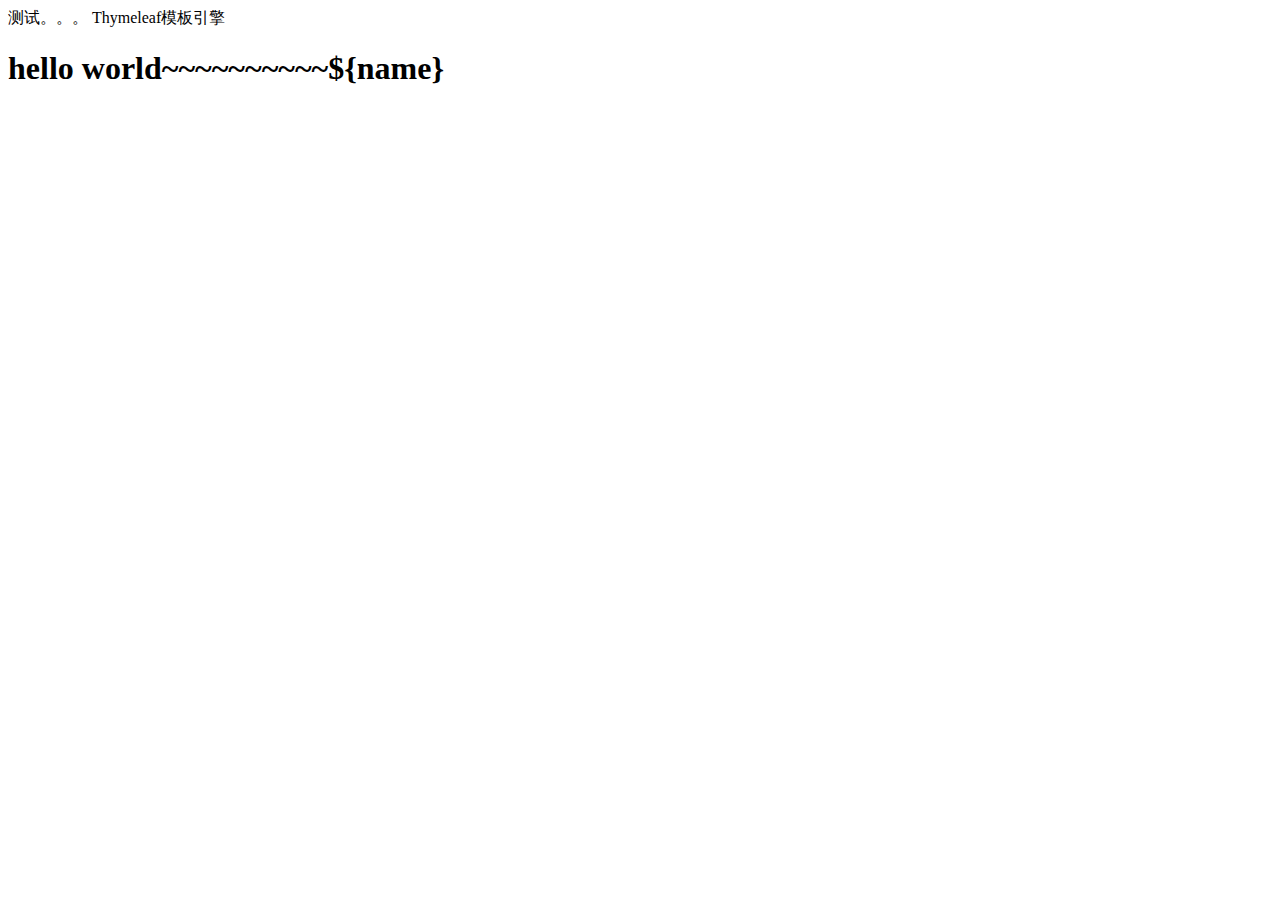
<file: src/main/resources/templates/test.html>
<!DOCTYPE html>
<html lang="en" xmlns:th="http://www.w3.org/1999/xhtml">
<head>
    <meta charset="UTF-8">
    <title>test</title>
</head>
<body>
测试。。。
Thymeleaf模板引擎
<h1 th:text="${name}">hello world~~~~~~~~~~${name}</h1>
</body>
</html>
</file>
